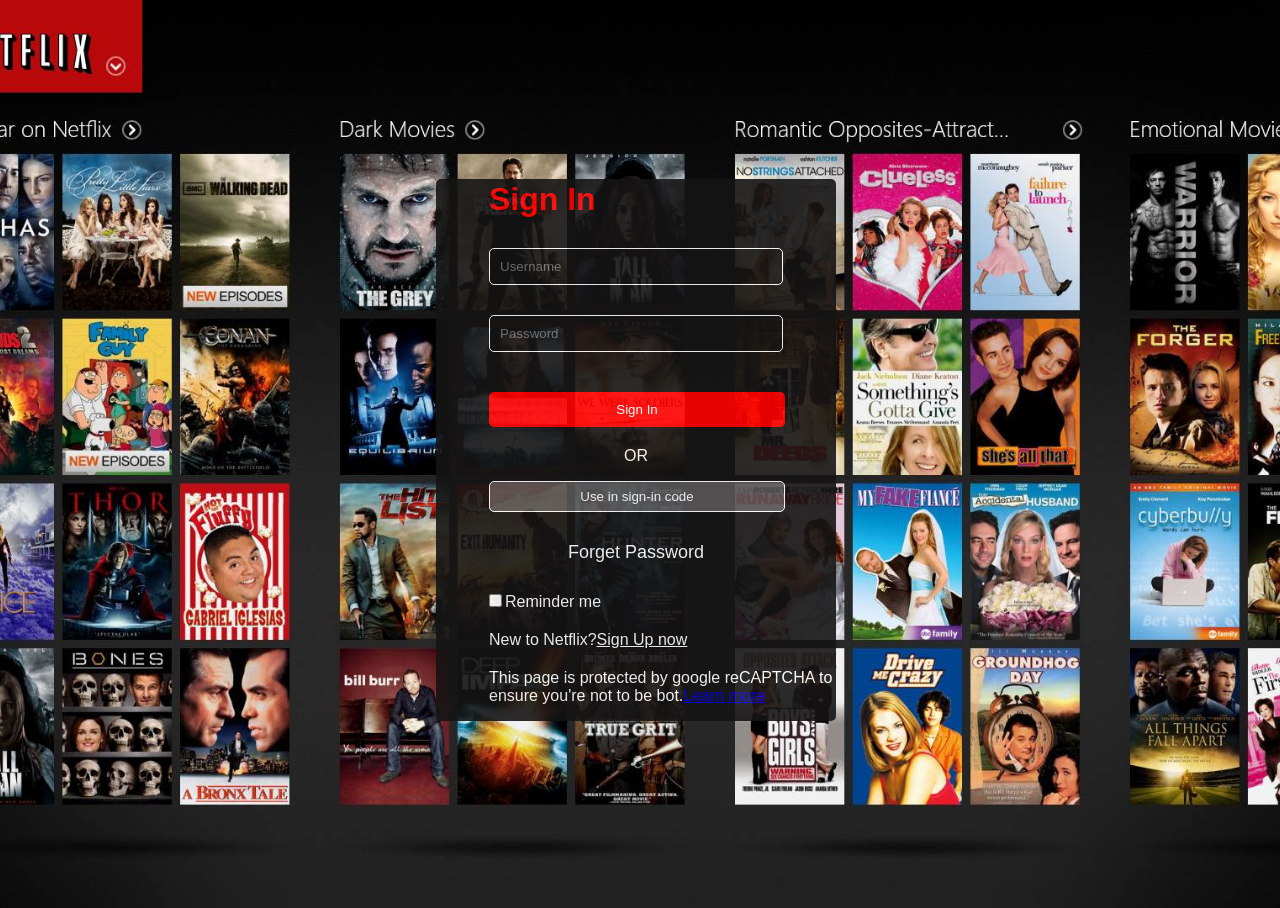
<file: index.html>
<!DOCTYPE html>
<html lang="en">
<head>
    <meta charset="UTF-8">
    <meta name="viewport" content="width=device-width, initial-scale=1.0">
    <link rel="stylesheet" href="style.css">
    <link rel="icon" href="C:\Users\Munirasu\Desktop\netflix\netflix.png">
    <link rel="preconnect" href="https://fonts.googleapis.com">
    <link rel="preconnect" href="https://fonts.googleapis.com">
    <link rel="preconnect" href="https://fonts.googleapis.com">
    <link rel="preconnect" href="https://fonts.gstatic.com" crossorigin>
    <title>Netflix</title>
</head>
<body>
        <div class="all">
            <h1>Sign In</h1>
            <div class="form">
                <form>
                    <div class="name">
                        <input type="text" placeholder="Username">
                    </div>
                    <div class="pass">
                        <input type="text" placeholder="Password">
                    </div>
                    <div class="btn">
                        <button>Sign In</button>
                    </div>
                    <p>OR</p>
                    <div class="btn2">
                        <button>Use in sign-in code</button>
                    </div>
                    <div class="forget">
                        <a href="https://www.netflix.com/login">Forget Password</a>
                    </div>
                    <div class="click">
                        <input type="checkbox">Reminder me
                    </div>
                </form>
            </div>
            <div class="signup">
                <p>New to Netflix?<a href="https://www.netflix.com/login">Sign Up now</a></p>
            </div>
            <div class="para">
                <p>This page is protected by google reCAPTCHA to ensure you're not to be bot.<a href="https://www.netflix.com/login">Learn more</a></p>
            </div>
        </div>
</body>
</html>
</file>
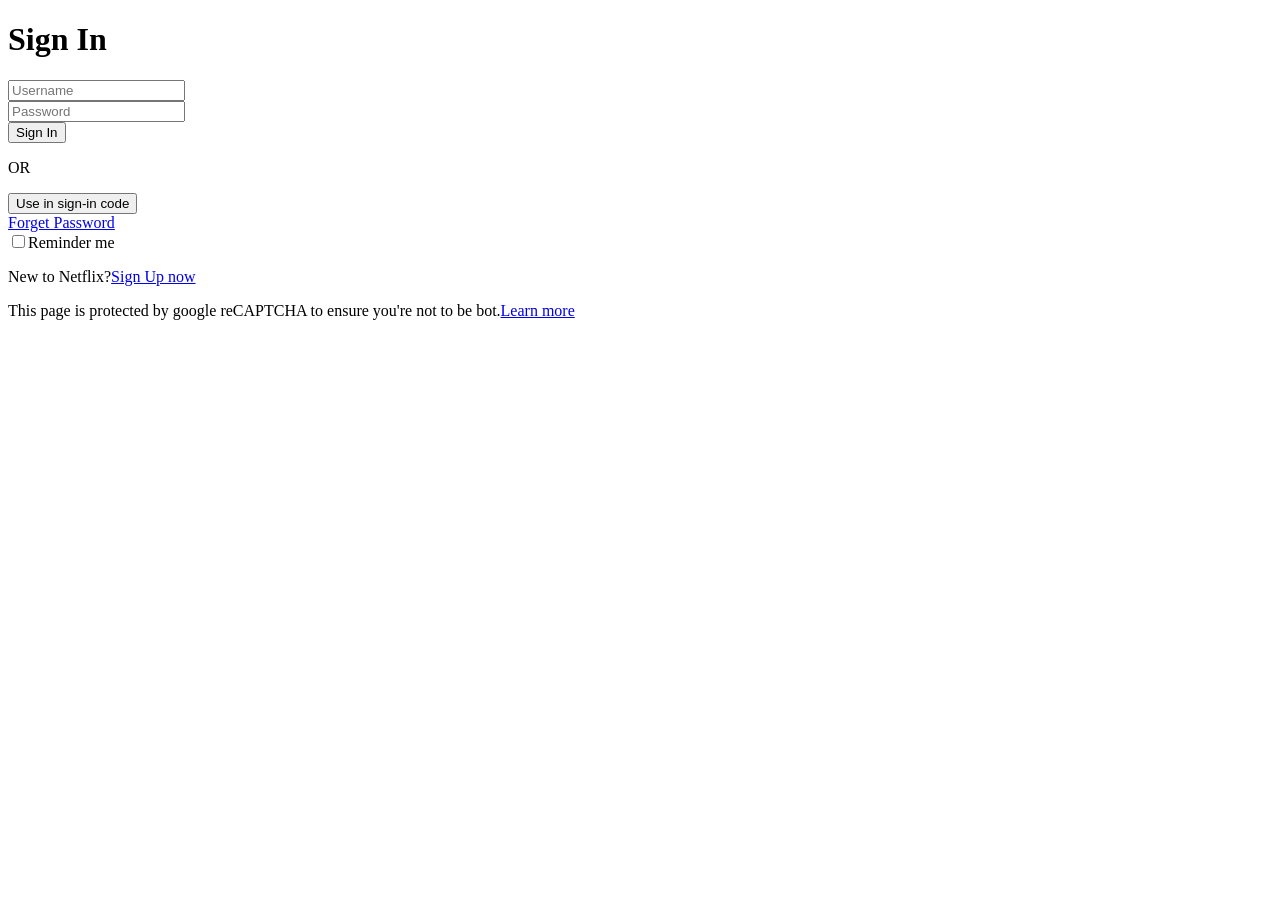
<file: login.html>
<!DOCTYPE html>
<html lang="en">
<head>
    <meta charset="UTF-8">
    <meta name="viewport" content="width=device-width, initial-scale=1.0">
    <link rel="stylesheet" href="C:\Users\Munirasu\Desktop\netflix\login.css">
    <link rel="icon" href="C:\Users\Munirasu\Desktop\netflix\netflix.png">
    <link rel="preconnect" href="https://fonts.googleapis.com">
    <link rel="preconnect" href="https://fonts.googleapis.com">
    <link rel="preconnect" href="https://fonts.googleapis.com">
    <link rel="preconnect" href="https://fonts.gstatic.com" crossorigin>
    <title>Netflix</title>
</head>
<body>
        <div class="all">
            <h1>Sign In</h1>
            <div class="form">
                <form>
                    <div class="name">
                        <input type="text" placeholder="Username">
                    </div>
                    <div class="pass">
                        <input type="text" placeholder="Password">
                    </div>
                    <div class="btn">
                        <button>Sign In</button>
                    </div>
                    <p>OR</p>
                    <div class="btn2">
                        <button>Use in sign-in code</button>
                    </div>
                    <div class="forget">
                        <a href="https://www.netflix.com/login">Forget Password</a>
                    </div>
                    <div class="click">
                        <input type="checkbox">Reminder me
                    </div>
                </form>
            </div>
            <div class="signup">
                <p>New to Netflix?<a href="https://www.netflix.com/login">Sign Up now</a></p>
            </div>
            <div class="para">
                <p>This page is protected by google reCAPTCHA to ensure you're not to be bot.<a href="https://www.netflix.com/login">Learn more</a></p>
            </div>
        </div>
</body>
</html>
</file>
<file: style.css>
*{
    margin-top: 0%;
    margin-left: 0%;
}

body{
    background: url('netflixs.jpg');
    background-size: cover;
    background-repeat: no-repeat;
    background-position: center center;
    opacity: 0.90;
    display: flex;
    justify-content: center;
    align-items: center;
    min-height: 100vh;
    background-color: #f0f0f0;
    font-family: "Roboto Condensed", sans-serif;
}

.all{
    position: absolute;
    background-color: rgb(22, 21, 21);
    width: 400px;
    color: white;
    border-radius: 5px;
}

.all h1{

    margin-top: 2px;
    margin-left: 53px;
    color: red;     
}
.name{
    text-align: center;
    margin: 30px;
}

.name input{
    height: 100%;
    width: 80%;
    background: transparent;
    outline: none;
    border: none;
    border: 1px solid white;
    border-radius: 5px;
    padding: 10px;
    margin-bottom: 0%;
}

.pass{
    text-align: center;
    margin-left: 30px;
    margin-right: 30px;
}

.pass input{
    height: 100%;
    width: 80%;
    border: none;
    background: transparent;
    border: 1px solid white;
    border-radius: 5px;
    padding: 10px;
    margin-top: 0%;
}

.btn button{
    height: 100%;
    width: 74%;
    margin-left: 53px;
    margin-right: 30px;
    margin-top: 40px;
    background-color: red;
    color: white;
    border: none;
    border-radius: 5px;
    padding: 10px;

}

p{
    text-align: center;
    margin-top: 20px;
}

.btn2 button{
    height: 100%;
    width: 74%;
    margin-left: 53px;
    margin-right: 30px;
    border: none;
    border: 1px solid white;
    background-color: rgb(87, 85, 85);
    color: white;
    font-size: bold;
    padding: 7px;
    border-radius: 5px;
}

.forget{
    text-align: center;
    margin-top: 30px;
}

.forget a{
    text-decoration: none;
    color: white;
    font-size: large;
}

.click{
    margin-left: 53px;
    padding-top: 30px;
}

.signup p{
    text-align: left;
    margin-left: 53px;
}

.para p{
    text-align: left;
    margin-left: 53px;
}

.signup a{
    color: white;
}
</file>
